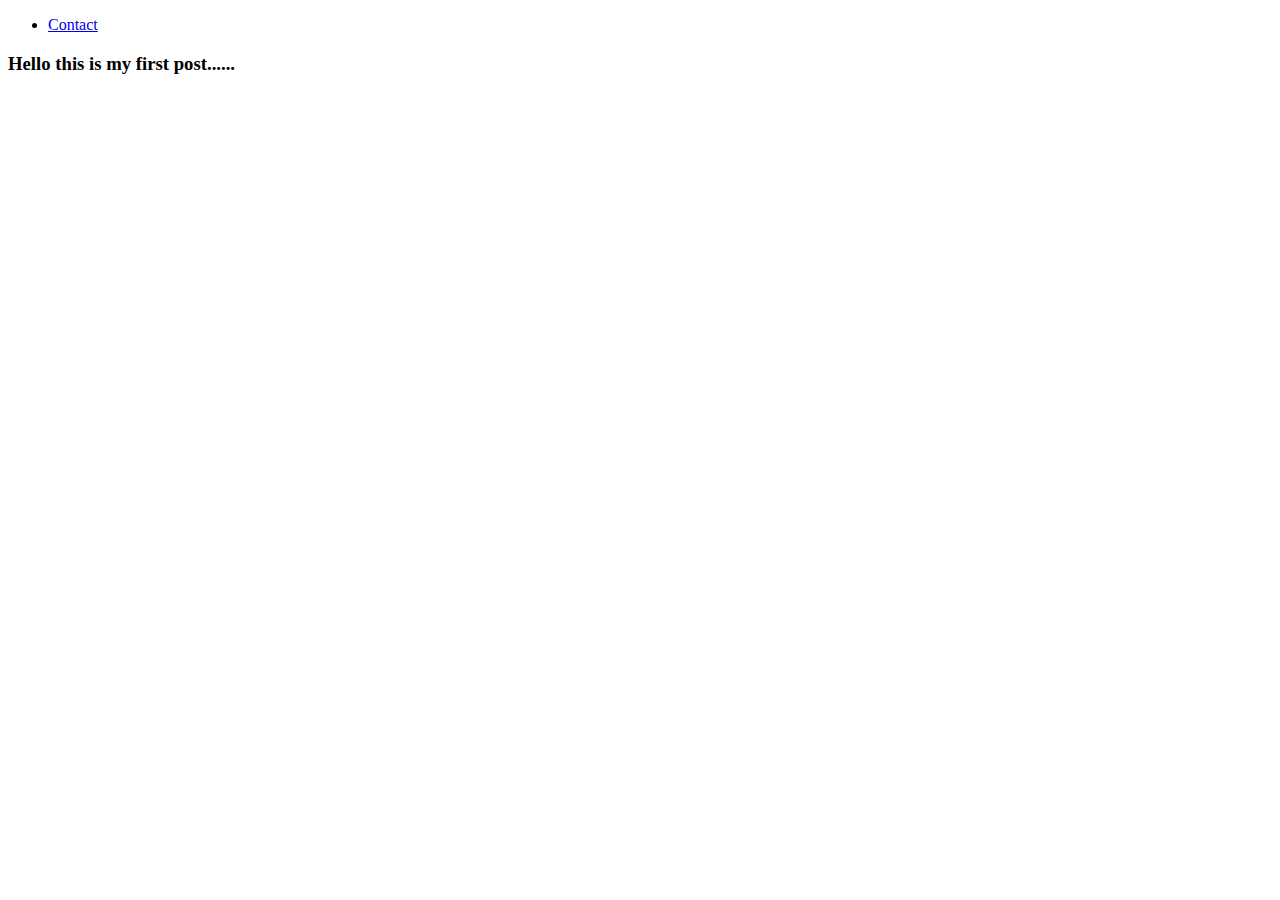
<file: post.html>
<!DOCTYPE html>
<html lang="en">
<head>
    <meta charset="UTF-8">
    <meta http-equiv="X-UA-Compatible" content="IE=edge">
    <meta name="viewport" content="width=device-width, initial-scale=1.0">

    <link href="https://fonts.googleapis.com/css2?family=Anton&family=Press+Start+2P&
    family=Revalia&family=Russo+One&display=swap" rel="stylesheet" />

    <link href="https://fonts.googleapis.com/css2?family=Anton&family=Press+Start+2P&family=Revalia&
    family=Roboto+Mono:ital,wght@0,500;0,600;1,700&family=Russo+One&display=swap" rel="stylesheet"

    <link rel="stylesheet" href="style.css">
    <title>Document</title>
</head>
<body>
    <div class="nav-wrapper">
        <div class="dots-wrapper">
          <div id="dot-1" class="browser-dot"></div>
          <div id="dot-2" class="browser-dot"></div>
          <div id="dot-3" class="browser-dot"></div>
        </div>
        
        <ul id="navigation">
          <li><a href="#">Contact</a></li>
        </ul>
      </div>


    <div class="main-container">
        <h3>Hello this is my first post......</h3>

    </div>
</body>
</html>
</file>
<file: style.css>
:root{
    --mainColor:#eaeaea;
    --secondaryColor:#fff;


    --borderColor:#c1c1c1;

    --mainText:black;
    --secondaryText:#4b5156;

    --themeDotBorder:#24292e;

    --PreviewBg:rgba(77, 61, 14, 0.8);
    --PreviewShadow:#f0ead6;

    --buttonColor:black;
}

html,body{
    padding: 0;
    margin: 0;
}

body *{
    transition: 0.3s;
}

h1,h2,h3,h4,h5,h6, strong{
    color: var(--mainText);
    font-family: 'Russo One', sans-serif;
    font-weight: 500;
}

p,li,span,label,input,textarea{
    color: var(--mainText);
    font-family: 'Roboto Mono', monospace;
}

a {
    text-decoration: none;
    color: #17a2b8;
}

ul {
    list-style: none;
}

h1 {font-size: 56px;}
h2 {font-size: 36px;}
h3 {font-size: 28px;}
h4 {font-size: 24px;}
h5 {font-size: 20px;}
h6 {font-size: 16px;}

.s1{
    background-color: var(--mainColor);
    border-bottom:1px solid var(--borderColor);
    overflow: auto;
}

.s2{
    background-color: var(--secondaryColor);
    border-bottom:1px solid var(--borderColor);
    overflow: auto;
}

.main-container{
    width: 1200px;
    margin: 0 auto;
}

.greeting-wrapper{
    display: grid;
    text-align: center;
    align-content: center;
    min-height: 10em;
}

.intro-wrapper{
    background-color: var(--secondaryColor);
    border: 1px solid var(--borderColor);
    border-radius: 5px 5px 0 0;

    -webkit-box-shadow: -1px 1px 3px -1px rgba(0,0,0,0.75);
    -moz-box-shadow: -1px 1px 3px -1px rgba(0,0,0,0.75);
    box-shadow: -1px 1px 3px -1px rgba(0,0,0,0.75);

    display: grid;
    grid-template-columns: 1fr 1fr;
    grid-template-rows: 3em 30em;
    grid-template-areas:
        'nav-wrapper nav-wrapper'
        'left-coloumn right-coloumn'
    ;
}


.nav-wrapper{
    border-radius: 5px 5px 0 0;
    grid-area: nav-wrapper;
    border-bottom: 1px solid var(--borderColor);
    display: flex;
    justify-content: space-between;
    align-items: center;
    background-color: var(--mainColor);

}

#navigation a{
    color: var(--mainText);
}

#navigation{
    margin: 0;
    padding: 10px;
}

#navigation li{
    display: inline-block;
    margin-right: 5px;
    margin-left: 5px;
}

.dots-wrapper{
    display: flex;
    padding: 10px;
}
#dot-1 {
    background-color: #FC6058;
}

#dot-2 {
    background-color: #fec02f;
}

#dot-3 {
    background-color: #2Aca3e;
}
.browser-dot{
    background-color: black;
    height: 15px;
    width: 15px;
    border-radius: 50%;
    margin: 5px;

    -webkit-box-shadow: -1px 1px 3px -1px rgba(0,0,0,0.75);
    -moz-box-shadow: -1px 1px 3px -1px rgba(0,0,0,0.75);
    box-shadow: -1px 1px 3px -1px rgba(0,0,0,0.75);

}

.left-coloumn{
    grid-area: left-coloumn;
    padding-top: 50px;
    padding-bottom: 50px;
    
}

#Profile_Pic {
    display: block;
    margin: 0 auto;
    height: 250px;
    width: 200px;
    object-fit: cover;
    border: 2px solid var(--borderColor);
}

#theme-options-wrapper{
    display: flex;
    justify-content: center;
}

.theme-dot{
    height: 30px;
    width: 30px;
    background-color: black;
    border-radius: 50%;

    margin: 5px;
    border: 2px solid var(--themeDotBorder);

    -webkit-box-shadow: -1px 1px 3px -1px rgba(0,0,0,0.75);
    -moz-box-shadow: -1px 1px 3px -1px rgba(0,0,0,0.75);
    box-shadow: -1px 1px 3px -1px rgba(0,0,0,0.75);

    cursor: pointer;
}

.theme-dot:hover{
    border-width: 5px;
}

#light-mode{
    background-color: #fff;
}

#blue-mode{
    background-color: #192734;
}

#green-mode{
    background-color: #428042;
}

#red-mode{
    background-color: rgba(80, 11, 11, 0.76);
}

#settings-note{
    font-size: 12px;
    font-style: italic;
    text-align: center;
}

.right-coloumn{
    grid-area: right-coloumn;
    display: grid;
    align-content: center;

    padding-top: 50px;
    padding-bottom: 50px;
    
}

#Preview-shadow{
    background-color: var(--mainColor);
    width: 350px;
    height: 180px;
    padding-left: 30px;
    padding-top: 30px;
}

#Preview{
    width: 300px;
    border: 1.5 solid #17a2b8;
    background-color: var(--previewBg);
    padding: 15px;
    position: relative;
}

.Corner{
    width: 7px;
    height: 7px;
    border-radius: 50%;
    border: 1.5px solid #17a2b8;
    background-color: #fff;
    position: absolute;
}

#Corner-t1
{
    top: -5px;
    left: -5px;
}


#Corner-tr
{
    top: -5px;
    right: -5px;
}


#Corner-br
{
    bottom: -5px;
    right: -5px;
}


#Corner-bl
{
    bottom: -5px;
    left: -5px;
}

.about-wrapper{
    display: grid;
    grid-template-columns: repeat(auto-fit,minmax(320px,1fr));
    padding-bottom: 50px;
    padding-top: 50px;
    gap: 100px;
}
.social-links{
    display: grid;
    align-content: center;
    text-align: center;
}

.post-wrapper{
    display: grid;
    grid-template-columns: repeat(auto-fit,320px);
    gap: 20px;
    justify-content: center;
    padding-bottom: 50px;
}

.post{
    border: 1px solid var(--borderColor);
    -webkit-box-shadow: -1px 1px 3px -1px rgba(0,0,0,0.75);
    -moz-box-shadow: -1px 1px 3px -1px rgba(0,0,0,0.75);
    box-shadow: -1px 1px 3px -1px rgba(0,0,0,0.75);

}

.thumbnail{
    display: block;
    width: 300px;
    height: 100px;
    object-fit: cover;
}

.post-preview{
    background-color: #fff;
    padding: 15px;
}

.post-title{
    color: black;
    margin: 0;;
}

.post-intro{
    color: #4b5156;
    font-size: 14px;
}

#contact-form{
    display: block;
    max-width: 600px;
    margin:0 auto;
    border: 1px solid var(--borderColor);
    padding: 15px;
    border-radius: 5px;
    background-color: var(--mainColor);
    margin-bottom: 50px;
}

#contact-form label{
    line-height: 2.7em;
}

#contact-form textarea{
    min-height: 100px;
    font-size: 14px;
}

.input-field{
    width: 100%;
    padding-top: 10px;
    padding-bottom: 10px;
    background-color: var(--secondaryColor);
    border-radius: 5px;
    border: 1px solid var(--borderColor);
    font-size: 14px;
}

#submit-btn{
    margin-top: 10px;
    width: 100%;
    padding-top: 10px;
    padding-bottom: 10px;
    color: #fff;
    background-color: var(--buttonColor);
    border: none;
}

@media screen and (max-width:1200px) {
    .main-container{
        width: 95%;
    }
}

@media screen and (max-width: 800px) {
    .intro-wrapper{
       
        grid-template-columns: 1fr;
        grid-template-areas:
            'nav-wrapper'
            'left-coloumn'
            'right-coloumn'
        ;
    }

    .right-coloumn{
        justify-content: center;
    }
    
}
</file>
